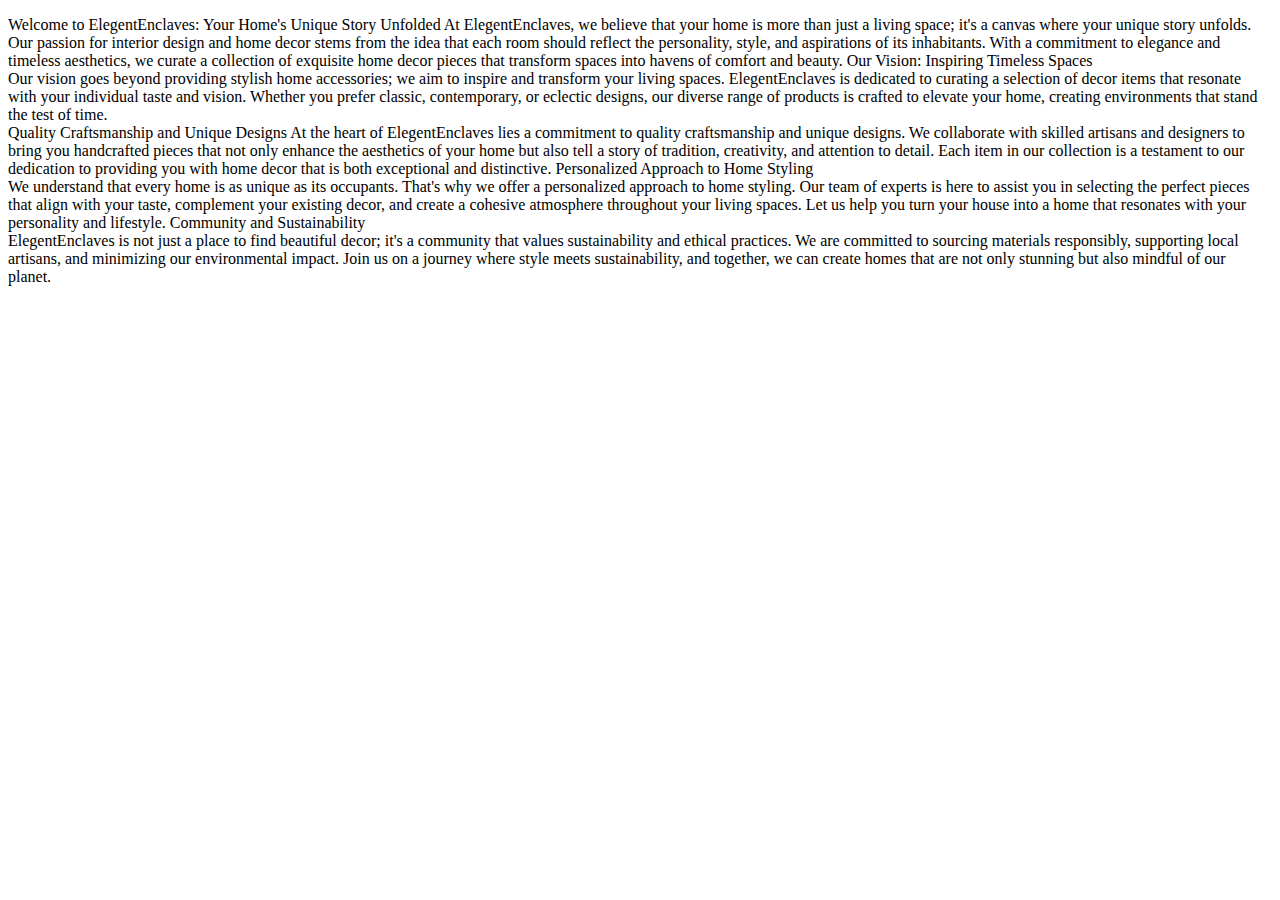
<file: about.html>
<!DOCTYPE html>
<html lang="en">
<head>
    <meta charset="UTF-8">
    <meta name="viewport" content="width=, initial-scale=1.0">
    <title>Document</title>
<style>
    body{
        background-color: "grey";
    }
</style>
</head>
<body>
    <p>
        Welcome to ElegentEnclaves: Your Home's Unique Story Unfolded

At ElegentEnclaves, we believe that your home is more than just a living space; it's a canvas where your unique story unfolds. Our passion for interior design and home decor stems from the idea that each room should reflect the personality, style, and aspirations of its inhabitants. With a commitment to elegance and timeless aesthetics, we curate a collection of exquisite home decor pieces that transform spaces into havens of comfort and beauty.

Our Vision: Inspiring Timeless Spaces
<br>

Our vision goes beyond providing stylish home accessories; we aim to inspire and transform your living spaces. ElegentEnclaves is dedicated to curating a selection of decor items that resonate with your individual taste and vision. Whether you prefer classic, contemporary, or eclectic designs, our diverse range of products is crafted to elevate your home, creating environments that stand the test of time.
<br>
Quality Craftsmanship and Unique Designs

At the heart of ElegentEnclaves lies a commitment to quality craftsmanship and unique designs. We collaborate with skilled artisans and designers to bring you handcrafted pieces that not only enhance the aesthetics of your home but also tell a story of tradition, creativity, and attention to detail. Each item in our collection is a testament to our dedication to providing you with home decor that is both exceptional and distinctive.

Personalized Approach to Home Styling
<br>
We understand that every home is as unique as its occupants. That's why we offer a personalized approach to home styling. Our team of experts is here to assist you in selecting the perfect pieces that align with your taste, complement your existing decor, and create a cohesive atmosphere throughout your living spaces. Let us help you turn your house into a home that resonates with your personality and lifestyle.

Community and Sustainability
<br>
ElegentEnclaves is not just a place to find beautiful decor; it's a community that values sustainability and ethical practices. We are committed to sourcing materials responsibly, supporting local artisans, and minimizing our environmental impact. Join us on a journey where style meets sustainability, and together, we can create homes that are not only stunning but also mindful of our planet.
    </p>
</body>
</html>
</file>
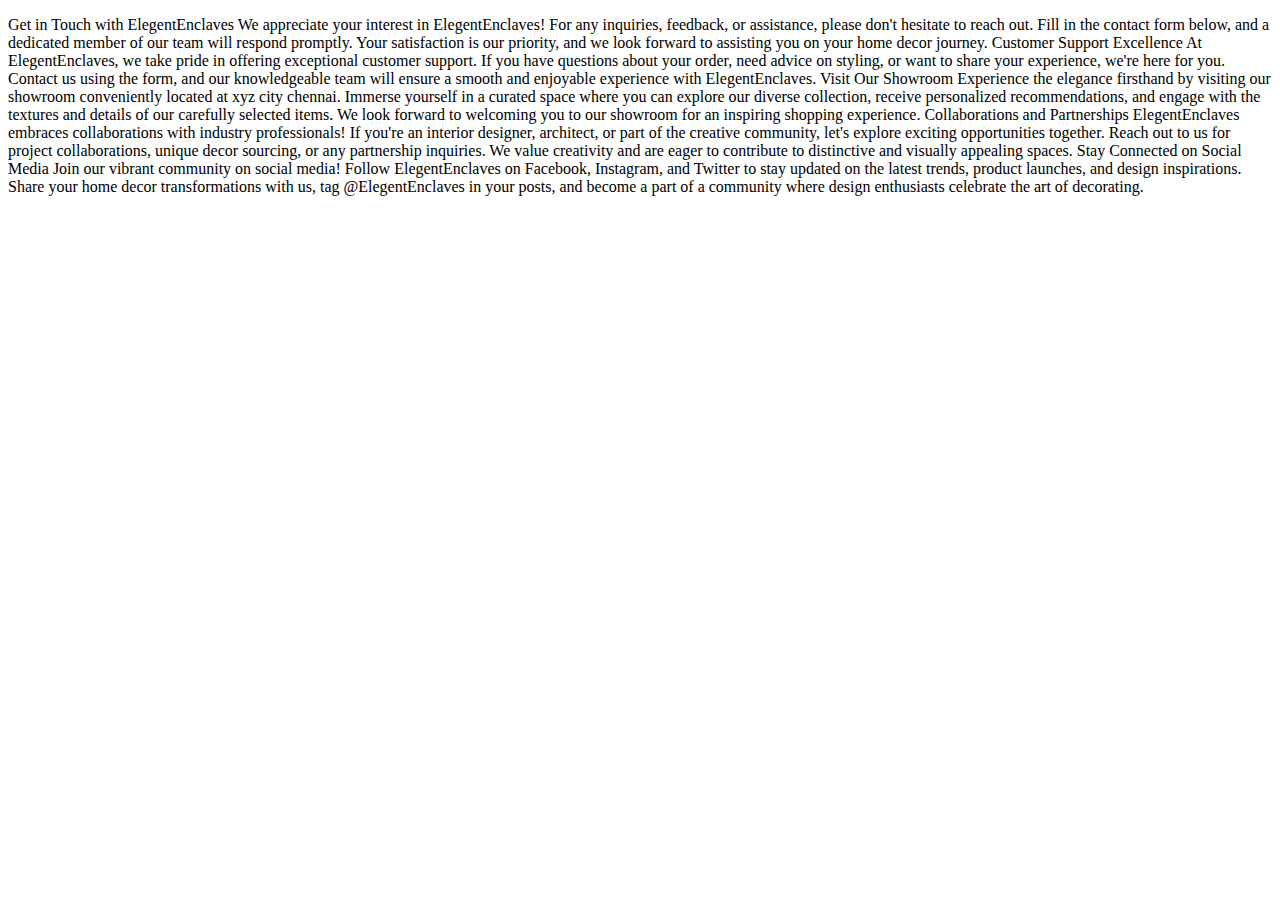
<file: contact.html>
<!DOCTYPE html>
<html lang="en">
<head>
    <meta charset="UTF-8">
    <meta name="viewport" content="width=device-width, initial-scale=1.0">
    <title>Document</title>
</head>
<body>
    <p>Get in Touch with ElegentEnclaves

        We appreciate your interest in ElegentEnclaves! For any inquiries, feedback, or assistance, please don't hesitate to reach out. Fill in the contact form below, and a dedicated member of our team will respond promptly. Your satisfaction is our priority, and we look forward to assisting you on your home decor journey.
        
        Customer Support Excellence
        
        At ElegentEnclaves, we take pride in offering exceptional customer support. If you have questions about your order, need advice on styling, or want to share your experience, we're here for you. Contact us using the form, and our knowledgeable team will ensure a smooth and enjoyable experience with ElegentEnclaves.
        
        Visit Our Showroom
        
        Experience the elegance firsthand by visiting our showroom conveniently located at xyz city chennai. Immerse yourself in a curated space where you can explore our diverse collection, receive personalized recommendations, and engage with the textures and details of our carefully selected items. We look forward to welcoming you to our showroom for an inspiring shopping experience.
        
        Collaborations and Partnerships
        
        ElegentEnclaves embraces collaborations with industry professionals! If you're an interior designer, architect, or part of the creative community, let's explore exciting opportunities together. Reach out to us for project collaborations, unique decor sourcing, or any partnership inquiries. We value creativity and are eager to contribute to distinctive and visually appealing spaces.
        
        Stay Connected on Social Media
        
        Join our vibrant community on social media! Follow ElegentEnclaves on Facebook, Instagram, and Twitter to stay updated on the latest trends, product launches, and design inspirations. Share your home decor transformations with us, tag @ElegentEnclaves in your posts, and become a part of a community where design enthusiasts celebrate the art of decorating.</p>
</body>
</html>
</file>
